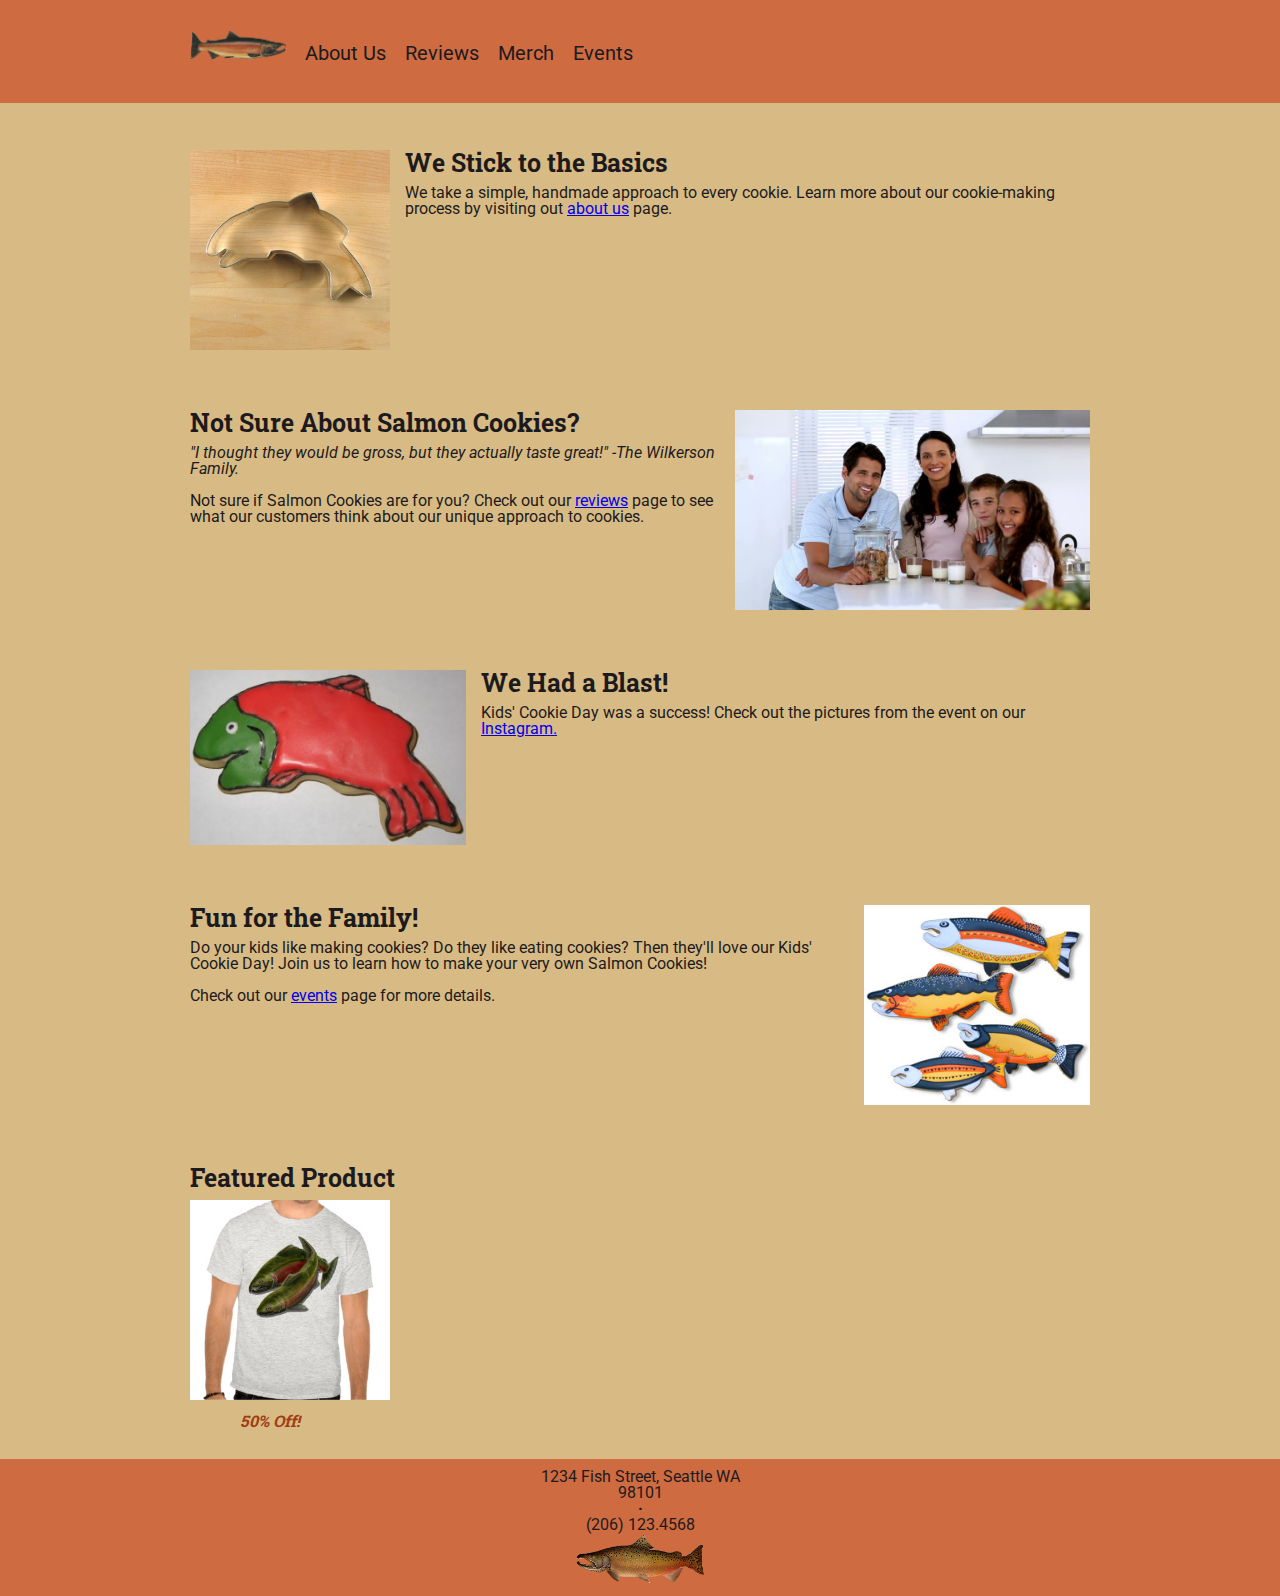
<file: index.html>
<!DOCTYPE html>
<html lang="en">
  <head>
    <title>Salmon Cookies</title>
    <link rel="stylesheet" type="text/css" href="./css/reset.css">
    <link rel="stylesheet" type="text/css" href="./css/style.css">
  </head>
  <body>
    <header>
        <nav>
            <ul>
              <li>
                <img src="img/salmon.png" alt="An image of a salmon." title="Salmon"/>
              </li>
              <li>
                <a href="#">About Us</a>
              </li>
              <li>
                  <a href="#">Reviews</a>
                </li>
              <li>
                <a href="#">Merch</a>
              </li>
              <li>
                <a href="#">Events</a>
              </li>
            </ul>
          </nav>
      
    </header>
    <main>
      <section>
        <img src="img/cutter.jpeg" alt="salmon cookie cutter" title="salmon cookie cutter"/>
        <h2>
          We Stick to the Basics
        </h2>
        <p>
          We take a simple, handmade approach to every cookie. Learn more about our cookie-making process by visiting out <a href="#">about us</a> page.
        </p>
      </section>
      <section>
        <img src="img/family.jpg" alt="happy family" title="happy family"/>
        <h2>
          Not Sure About Salmon Cookies?
        </h2>
        <p class="testimonial">
          "I thought they would be gross, but they actually taste great!" -The Wilkerson Family.
        </p>
        </br>
        <p>
          Not sure if Salmon Cookies are for you? Check out our <a href="#">reviews</a> page to see what our customers think about our unique approach to cookies.
        </p>
      </section>
      <section>
        <img src="img/frosted-cookie.jpg" alt="frosted salmon cookie" title="salmon cookie"/>
        <h2>
            We Had a Blast!
        </h2>
        <p>
          Kids' Cookie Day was a success! Check out the pictures from the event on our <a href="#">Instagram.</a>
        </p>
      </section>
      <section>
        <img src="img/fish.jpg" alt="colorful fish" title="colorful fish"/>
        <h2>
          Fun for the Family!
        </h2>
        <p>
          Do your kids like making cookies? Do they like eating cookies? Then they'll love our Kids' Cookie Day! Join us to learn how to make your very own Salmon Cookies! 
        </p>
        </br>
        <p>
          Check out our <a href="#">events</a> page for more details.
        </p>
      </section>
      <section id="featured">
        <h2>Featured Product</h2>
        <img src="img/shirt.jpg" alt="salmon shirt" title="salmon shirt"/>
        <h3>50% Off!</h3>
      </section>
    </main>
    <footer>
      <ul>
        <li>1234 Fish Street, Seattle WA 98101</li>
        <!-- Used this to figure out HTML dot: https://www.toptal.com/designers/htmlarrows/punctuation/middle-dot/ -->
        <li style="font-weight: bold;">&#183</li>
        <li>(206) 123.4568</li>
        <li>
          <img src="img/chinook-removebg.png" alt="chinook fish" title="chinook fish"/>
        </li>
      </ul>
    </footer>
    <script src="js/app.js"></script>
  </body>
</html>
</file>
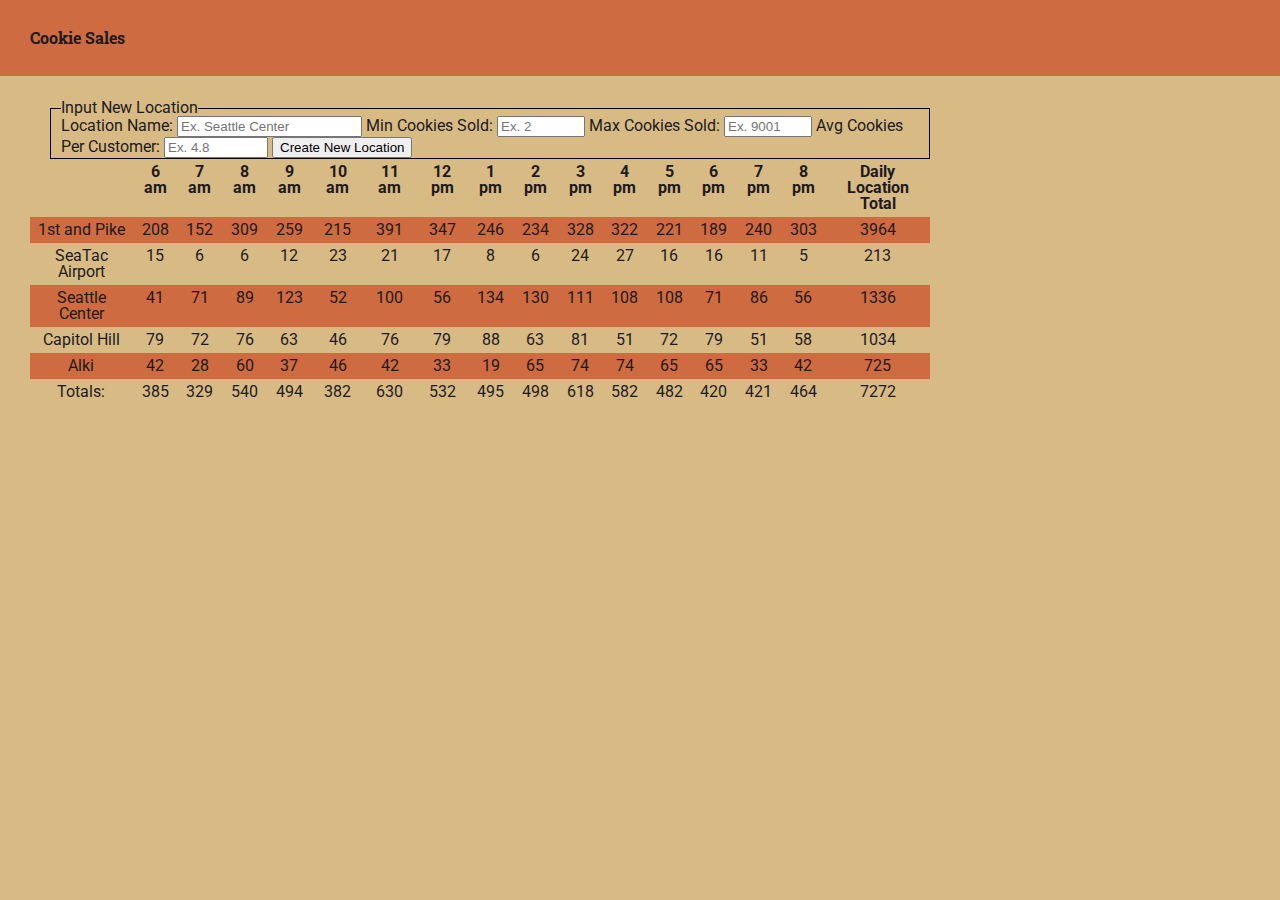
<file: sales.html>
<!DOCTYPE html>
<html lang="en">
  <head>
    <title>Cookie Sales</title>
    <link rel="stylesheet" type="text/css" href="./css/reset.css">
    <link rel="stylesheet" type="text/css" href="./css/style.css">
    <link rel="stylesheet" type="text/css" href="./css/sales-style.css">
  </head>

  <body>

    <header>
      <h1>Cookie Sales</h1>
    </header>

    <main>

      <form id="location-form">
        <fieldset>

          <legend>Input New Location</legend>

          <!-- Used these site as a guide for form validation 
          https://www.w3schools.com/js/js_validation.asp
          https://www.w3schools.com/html/html_form_input_types.asp  
        
          Used this site to fix validation for floats:
          https://stackoverflow.com/questions/19011861/is-there-a-float-input-type-in-html5 -->
          <label for="locationName">Location Name: </label>
          <input name="locationName" type="text" placeholder="Ex. Seattle Center" required/>

          <label for="minCookies">Min Cookies Sold: </label>
          <input name="minCookies" type="number" placeholder="Ex. 2" min="0" max="999999" required/>

          <label for="maxCookies">Max Cookies Sold: </label>
          <input name="maxCookies" type="number" placeholder="Ex. 9001" min="0" max="999999" required/>

          <label for="avgCookies">Avg Cookies Per Customer: </label>
          <input name="avgCookies" type="number" step="0.1" placeholder="Ex. 4.8" min="0" max="999999" required/>

          <button type="submit">Create New Location</button>

        </fieldset>
      </form>

      <table id="sales">

      </table>

    </main>
    <script src="js/app.js"></script>
  </body>
</html>
</file>
<file: css/style.css>
/* Font Imports */
@import url('https://fonts.googleapis.com/css?family=Roboto|Roboto+Slab');

/* Entire Page */

html {
  background-color: #d8bb84;
  font-family: 'Roboto', sans-serif;
  color: #1d1a1d;
  margin: auto;
}

h1, h2, h3 {
  font-family: 'Roboto Slab', serif;
  font-weight: bold;
}

/* Header */

header {
  position: fixed;
  background-color: #ce6b41;
  top: 0;
  width: 100%;
}

nav {
  max-width: 900px;
  padding: 30px;
  margin: auto;
}

nav li {
  display: inline-block;
  padding-right: 15px;
  padding-bottom: 10px;
  font-size: 20px;
}

nav li:first-child{
  padding-bottom: 0px;
}

nav a {
  text-decoration: none;
  color: #1d1a1d;
  vertical-align: top;
}

nav img {
  float: left;
  max-height: 30px;
}

/* Body */

section:first-child {
  margin-top: 120px;
}

section {
  max-width: 900px;
  margin: auto;
  padding: 30px;
  overflow: auto;
}

/* Used this to figure out how to select every other img within secion: https://stackoverflow.com/questions/32232998/nth-of-type-does-not-work-properly */
section:nth-of-type(even) img{
  float: right;
  max-height: 200px;
  margin-left: 15px;
}

section:nth-of-type(odd) img{
  float: left;
  max-height: 200px;
  margin-right: 15px;
}

section h2{
  font-size: 25px;
  margin-bottom: 10px;
}

.testimonial {
  font-style: italic;
}

#featured img {
  clear: both;
  float: none;
}

#featured h3 {
  display: block;
  margin-top: 10px;
  margin-left: 50px;
  color: #a03d16;
  font-weight: bold;
  font-style: italic;
}

/* Footer */

footer{
  background-color: #ce6b41;
  padding: 10px;
}

footer img {
  max-height: 50px;
}

footer ul {
  margin: 0px auto;
  padding-bottom: 15x;
  max-width: 200px;
  text-align: center;
}
</file>
<file: css/sales-style.css>
/* Entire Doc */

body {
  margin: auto;
}

html {
  background-color: #d8bb84;
}

/* Header */

h1 {
  color: #1d1a1d;
  background-color: #ce6b41;
  padding: 30px;
}

/* Form */

#location-form {
  margin-top: 100px;
  margin-left: 30px;
  max-width: 900px;
}

#location-form fieldset {
  border: 1px solid black;
  margin: auto;
  margin-left: 20px;
  padding-left: 10px;
}

/* Table */

#sales{
  margin-left: 30px;
  max-width: 900px;
}

/* Used this to figure out why table widths were broken: https://stackoverflow.com/questions/11090544/td-widths-not-working/11090559 */
#sales td, th {
  max-width: 100px;
  max-height: 30px;
  padding: 5px;
  text-align: center;
}

th {
  font-weight: bold;
}

tbody tr:nth-child(odd) {
  background: #ce6b40;
}

.storeItem{
  width: 100%;
  display: inline-block;
}
</file>
